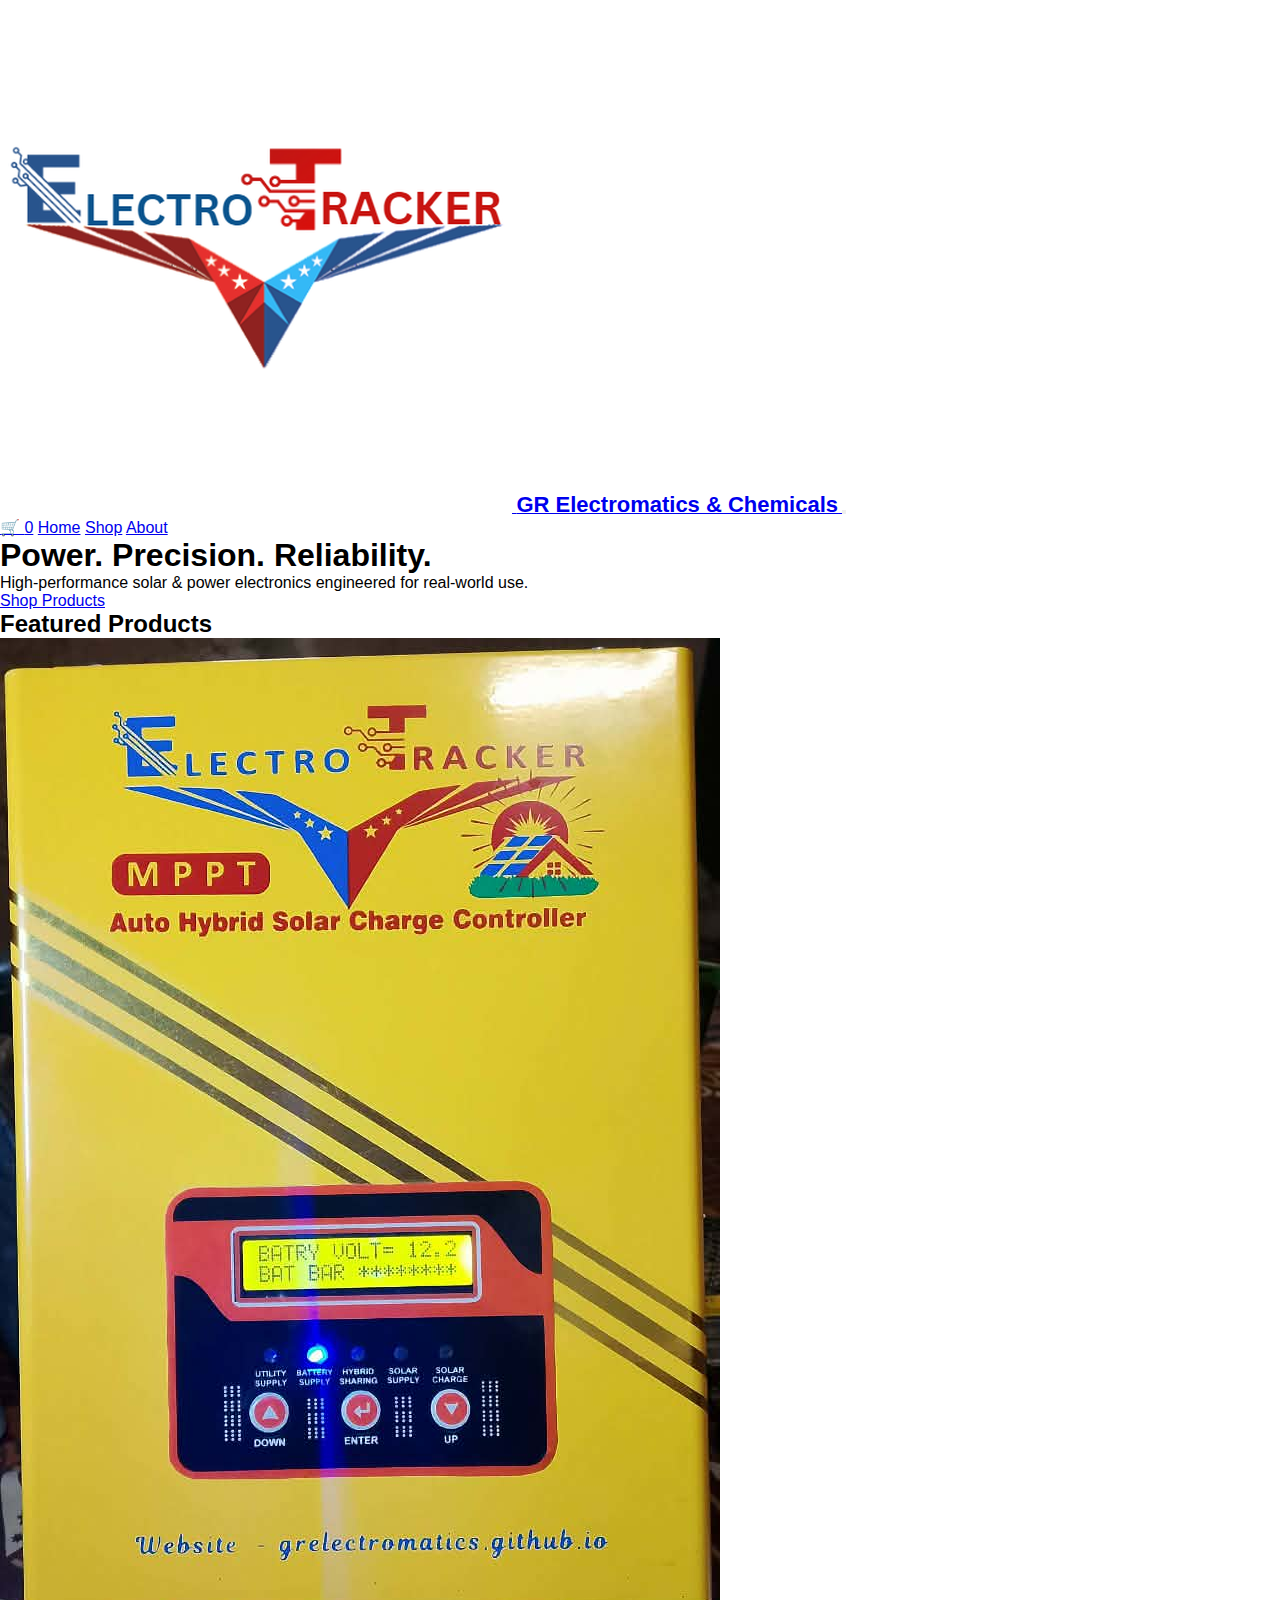
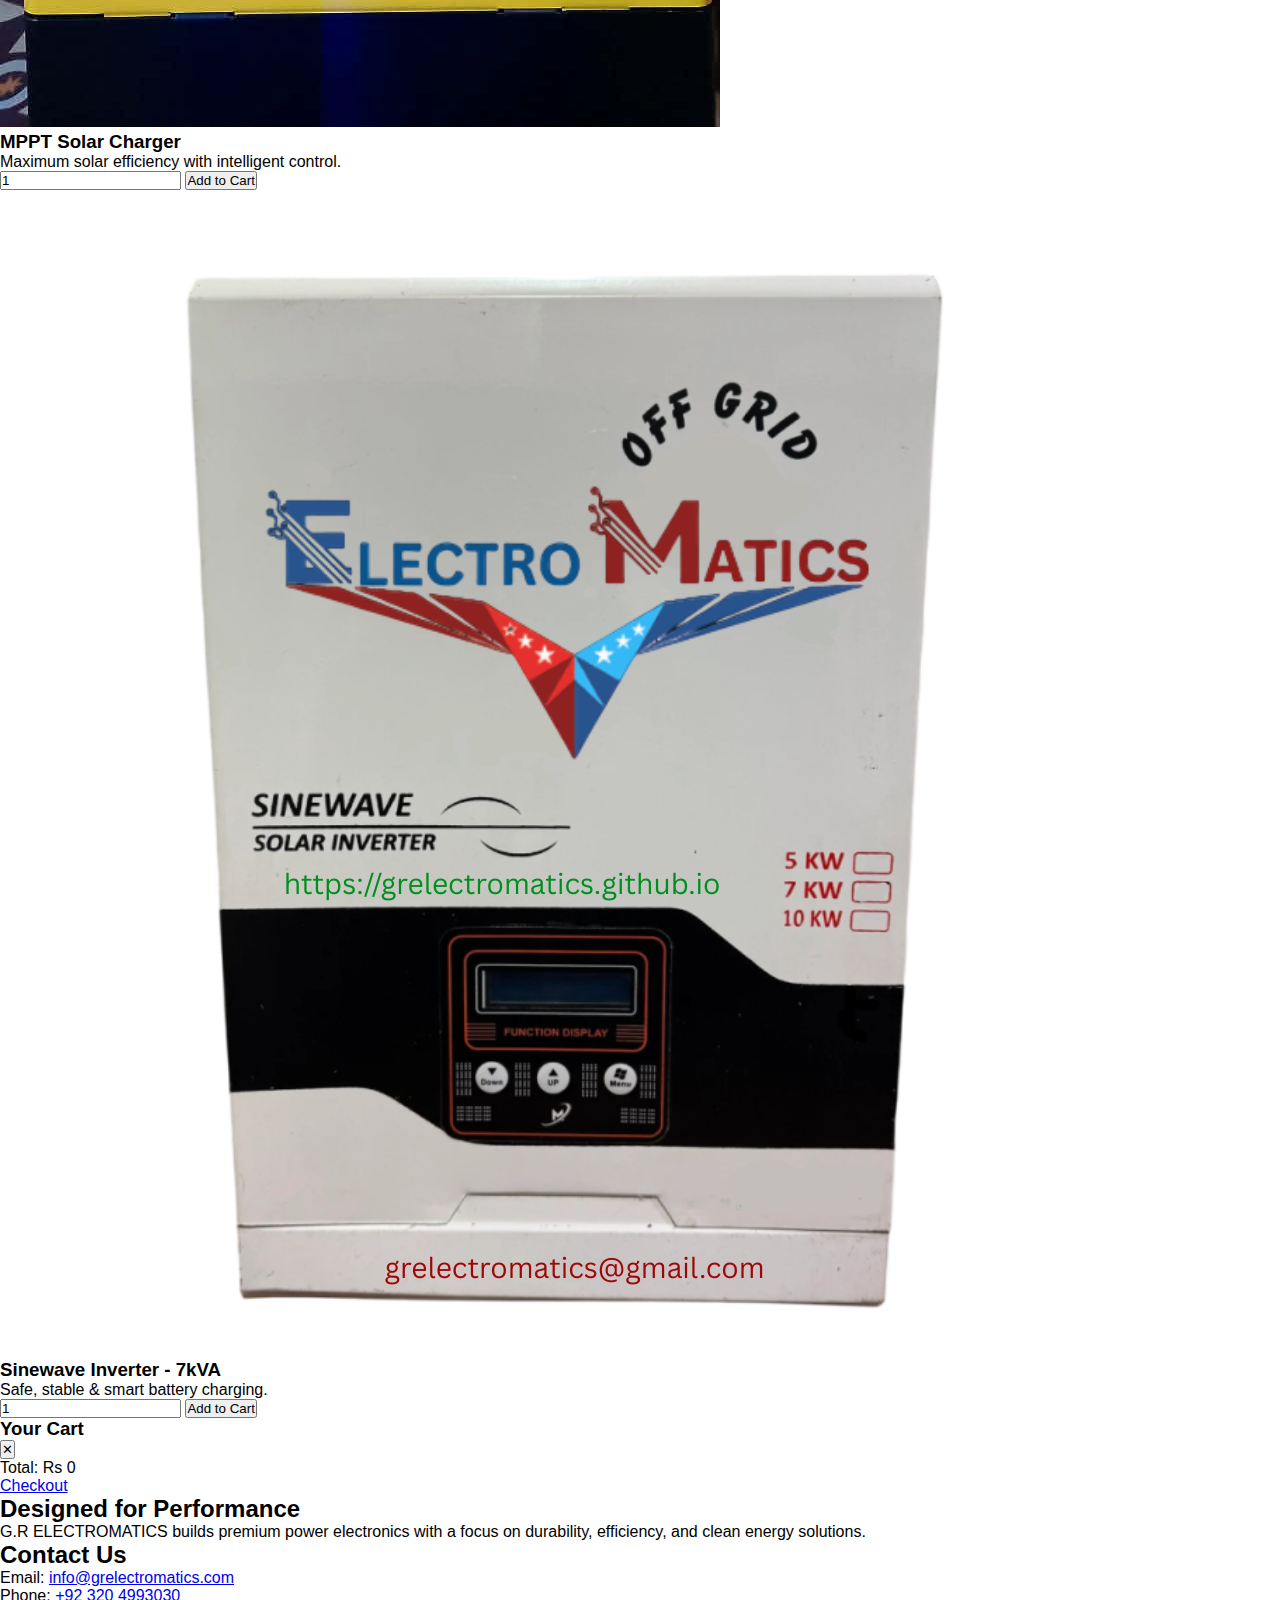
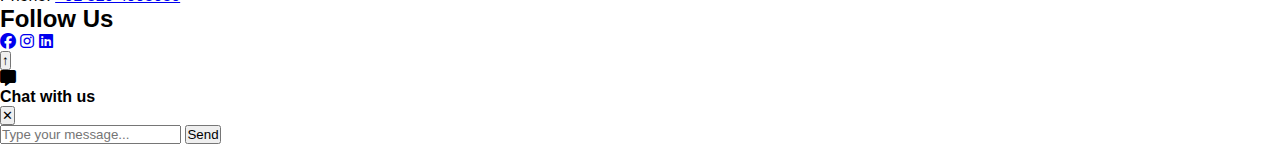
<file: index.html>
<!DOCTYPE html>
<html lang="en">
<head>
  <meta charset="UTF-8">
  <meta name="viewport" content="width=device-width, initial-scale=1">
  <title>G.R ELECTROMATICS & CHEMICALS</title>
  <link rel="icon" href="favicon.ico">
  <link rel="stylesheet" href="style.css">
  <link rel="stylesheet"
        href="https://cdnjs.cloudflare.com/ajax/libs/font-awesome/6.5.0/css/all.min.css">
</head>
<body>

<!-- TOP NAV / BRAND -->
<header class="top-bar">
  <a class="brand" href="index.html">
    <img src="images/your-logo-url.png" class="logo" alt="G.R Electromatics Logo">
   <span style="font-weight: 700; font-size: 22px;">GR Electromatics & Chemicals</span>

  </a>

  <button class="hamburger" id="hamburger"><span></span><span></span><span></span></button>

  <nav class="nav-menu" id="navMenu">
    <a href="#" id="cartLink" class="cart-link">🛒 <span id="cartBadge" class="cart-badge">0</span></a>
    <a class="nav-btn" href="index.html">Home</a>
    <a class="nav-btn" href="shop.html">Shop</a>
    <a class="nav-btn" href="#about">About</a>
  </nav>
</header>

<!-- HERO -->
<section class="intro">
  <div class="intro-content">
    <h1 id="typing">Power. Precision. Reliability.</h1>
    <p>High-performance solar & power electronics engineered for real-world use.</p>
    <a href="shop.html" class="cta-btn">Shop Products</a>
  </div>
</section>

<!-- FEATURED PRODUCTS -->
<section class="catalogue fade-target">
  <h2>Featured Products</h2>
  <div class="product-grid">
    <div class="product-card">
      <img src="images/mppt.jpeg" alt="MPPT Solar Charger">
      <h3>MPPT Solar Charger</h3>
      <p>Maximum solar efficiency with intelligent control.</p>
      <input type="number" min="1" value="1" class="quantity">
      <button class="add-to-cart" data-id="p1" data-name="MPPT Solar Charger" data-price="11500">Add to Cart</button>
    </div>

    <div class="product-card">
      <img src="images/kjkj.png" alt="Sinewave Inverter">
      <h3>Sinewave Inverter - 7kVA</h3>
      <p>Safe, stable & smart battery charging.</p>
      <input type="number" min="1" value="1" class="quantity">
      <button class="add-to-cart" data-id="p2" data-name="Sinewave Inverter" data-price="24000">Add to Cart</button>
    </div>
  </div>
</section>

<!-- CART DRAWER -->
<div id="cartDrawer" class="cart-drawer">
  <div class="cart-header">
    <h3>Your Cart</h3>
    <button id="closeCart">✕</button>
  </div>
  <div id="cartItems"></div>
  <div class="cart-footer">
    <p>Total: Rs <span id="cartTotal">0</span></p>
    <a href="checkout.html" class="checkout-btn">Checkout</a>
  </div>
</div>

<!-- ABOUT -->
<section id="about" class="about fade-target">
  <h2>Designed for Performance</h2>
  <p>
    G.R ELECTROMATICS builds premium power electronics with a focus on durability,
    efficiency, and clean energy solutions.
  </p>
</section>

<!-- CONTACT -->
<footer class="contact fade-target">
  <div class="contact-left">
    <h2>Contact Us</h2>
    <p>Email: <a href="mailto:info@grelectromatics.com">info@grelectromatics.com</a></p>
    <p>Phone: <a href="tel:+923204993030">+92 320 4993030</a></p>
  </div>
  <div class="contact-right">
    <h2>Follow Us</h2>
    <div class="social-icons">
      <a href="#"><i class="fab fa-facebook"></i></a>
      <a href="#"><i class="fab fa-instagram"></i></a>
      <a href="#"><i class="fab fa-linkedin"></i></a>
    </div>
  </div>
</footer>

<!-- SCROLL TO TOP BUTTON -->
<button id="scrollTopBtn">↑</button>

<!-- FLOATING CHAT -->
<div class="chat-icon" id="chatIcon"><i class="fas fa-comment-alt"></i></div>
<div id="chatModal" class="chat-modal">
  <div class="chat-header">
    <h4>Chat with us</h4>
    <button id="closeChat">✕</button>
  </div>
  <form id="chatForm">
    <input id="chatMessage" placeholder="Type your message..." required>
    <button type="submit">Send</button>
  </form>
</div>

<script src="script.js"></script>
</body>
</html>
</file>
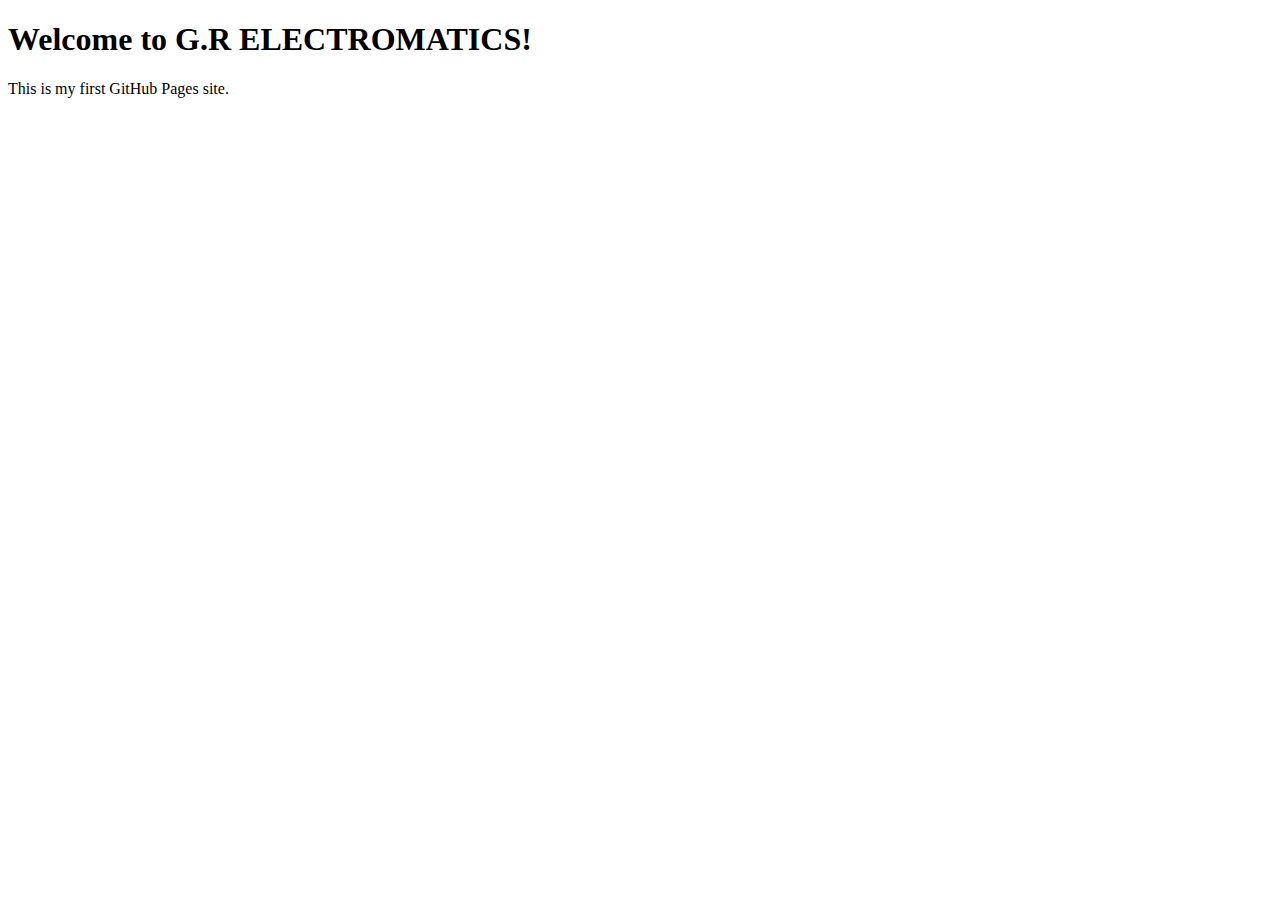
<file: _!DOCTYPE html_.html>
<!DOCTYPE html>
<html lang="en">
<head>
    <meta charset="UTF-8">
    <meta name="viewport" content="width=device-width, initial-scale=1.0">
    <title>G.R ELECTROMATICS</title>
</head>
<body>
    <h1>Welcome to G.R ELECTROMATICS!</h1>
    <p>This is my first GitHub Pages site.</p>
</body>
</html>
</file>
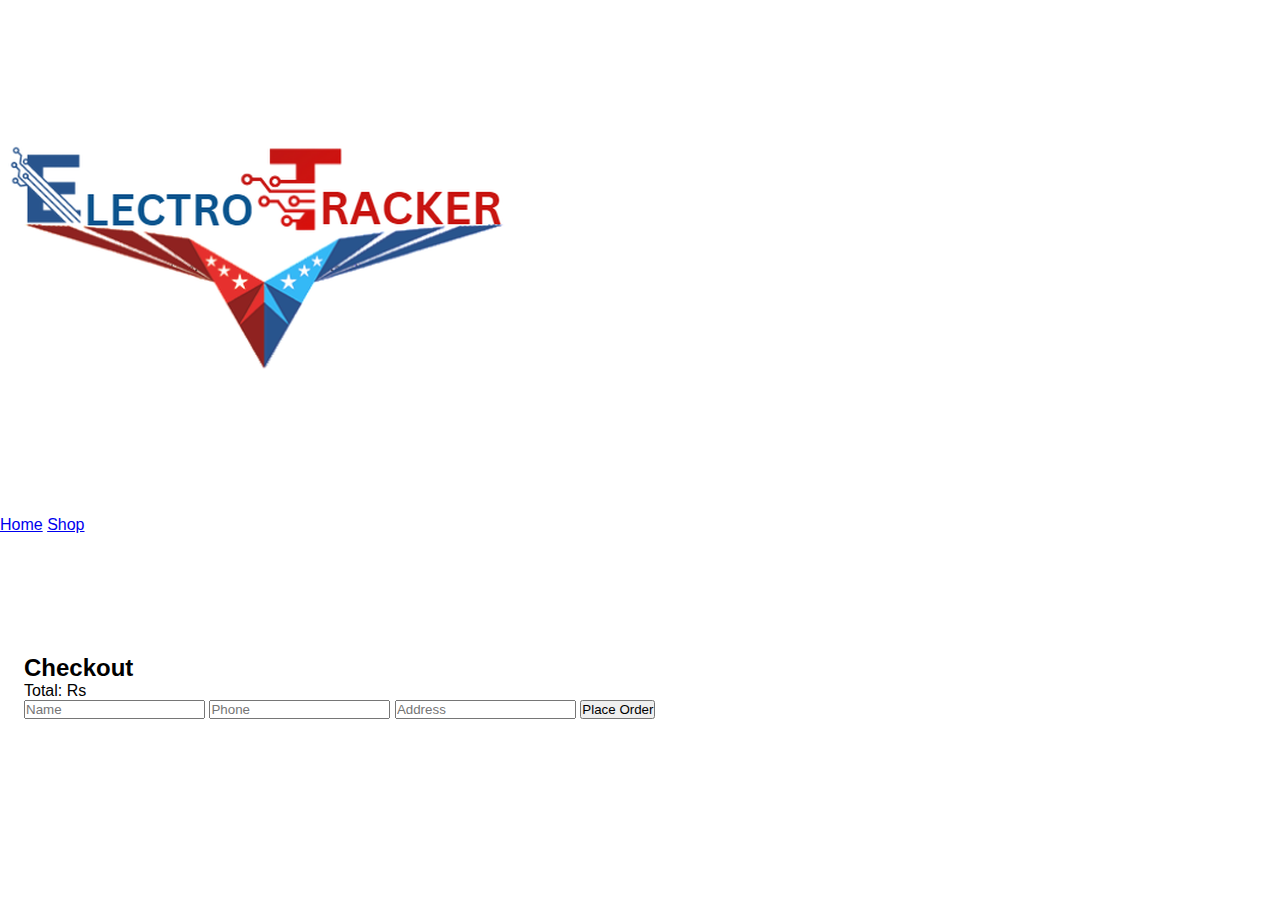
<file: checkout.html>
<!DOCTYPE html>
<html lang="en">
<head>
  <meta charset="UTF-8">
  <meta name="viewport" content="width=device-width, initial-scale=1">
  <title>Checkout - G.R Electromatics</title>
  <link rel="stylesheet" href="style.css">
  <link rel="stylesheet"
        href="https://cdnjs.cloudflare.com/ajax/libs/font-awesome/6.5.0/css/all.min.css">
    <script async src="https://pagead2.googlesyndication.com/pagead/js/adsbygoogle.js?client=ca-pub-4579384217678930"
     crossorigin="anonymous"></script>
  
</head>
<body>

<header class="top-bar">
  <a class="brand" href="index.html">
    <img src="images/your-logo-url.png" class="logo" alt="G.R Electromatics Logo">
  </a>
  <nav class="nav-menu">
    <a class="nav-btn" href="index.html">Home</a>
    <a class="nav-btn" href="shop.html">Shop</a>
  </nav>
</header>

<main style="padding:120px 1.5rem 3rem;">
  <h2>Checkout</h2>

  <div id="checkoutItems"></div>
  <p>Total: Rs <span id="checkoutTotal"></span></p>

  <form>
    <input placeholder="Name" required>
    <input placeholder="Phone" required>
    <input placeholder="Address" required>
    <button type="submit">Place Order</button>
  </form>
</main>

<script src="script.js"></script>
</body>
</html>
</file>
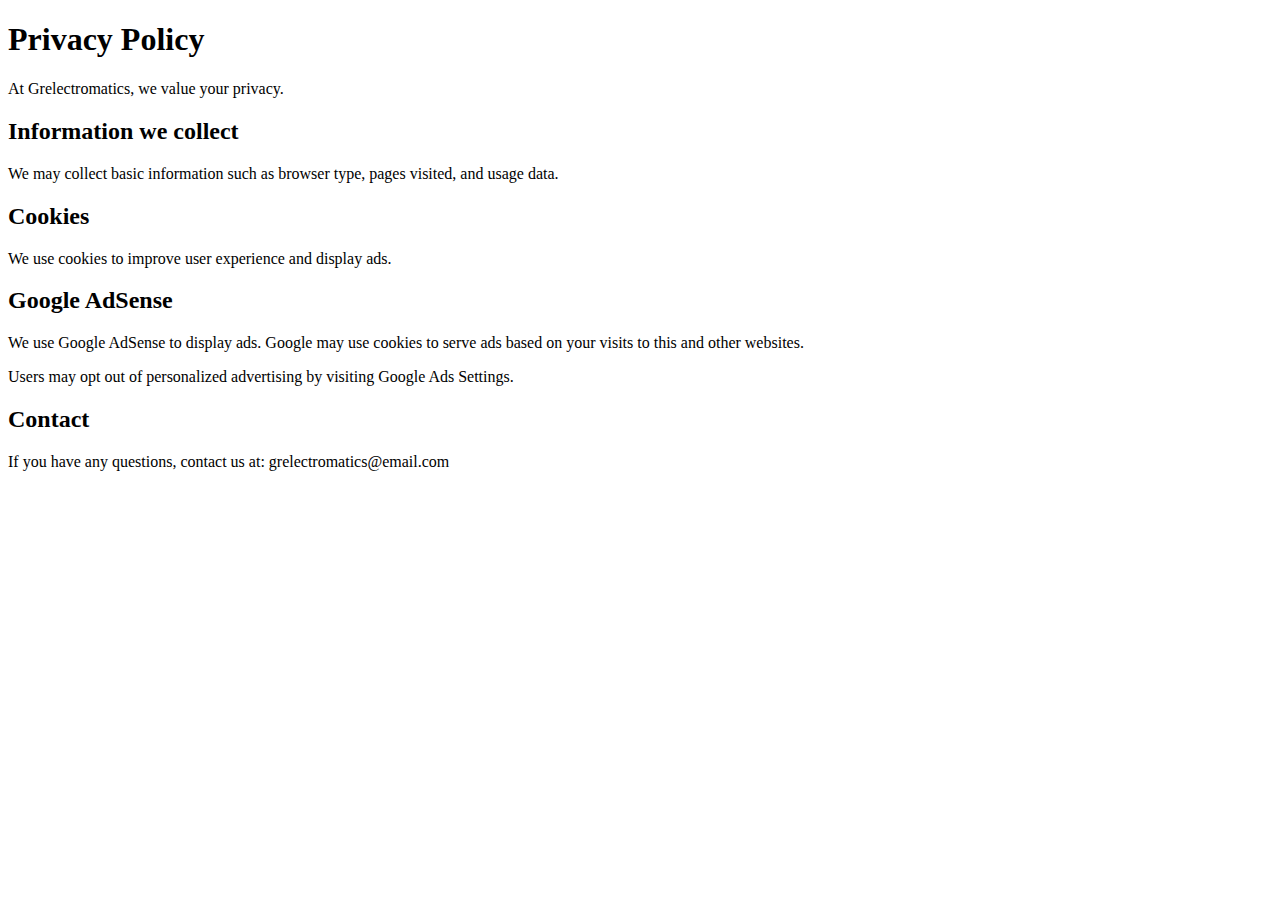
<file: privacy.html>
<!DOCTYPE html>
<html>
<head>
    <title>Privacy Policy</title>
</head>
<body>

<h1>Privacy Policy</h1>

<p>At Grelectromatics, we value your privacy.</p>

<h2>Information we collect</h2>
<p>We may collect basic information such as browser type, pages visited, and usage data.</p>

<h2>Cookies</h2>
<p>We use cookies to improve user experience and display ads.</p>

<h2>Google AdSense</h2>
<p>We use Google AdSense to display ads. Google may use cookies to serve ads based on your visits to this and other websites.</p>

<p>Users may opt out of personalized advertising by visiting Google Ads Settings.</p>

<h2>Contact</h2>
<p>If you have any questions, contact us at: grelectromatics@email.com</p>

</body>
</html>
</file>
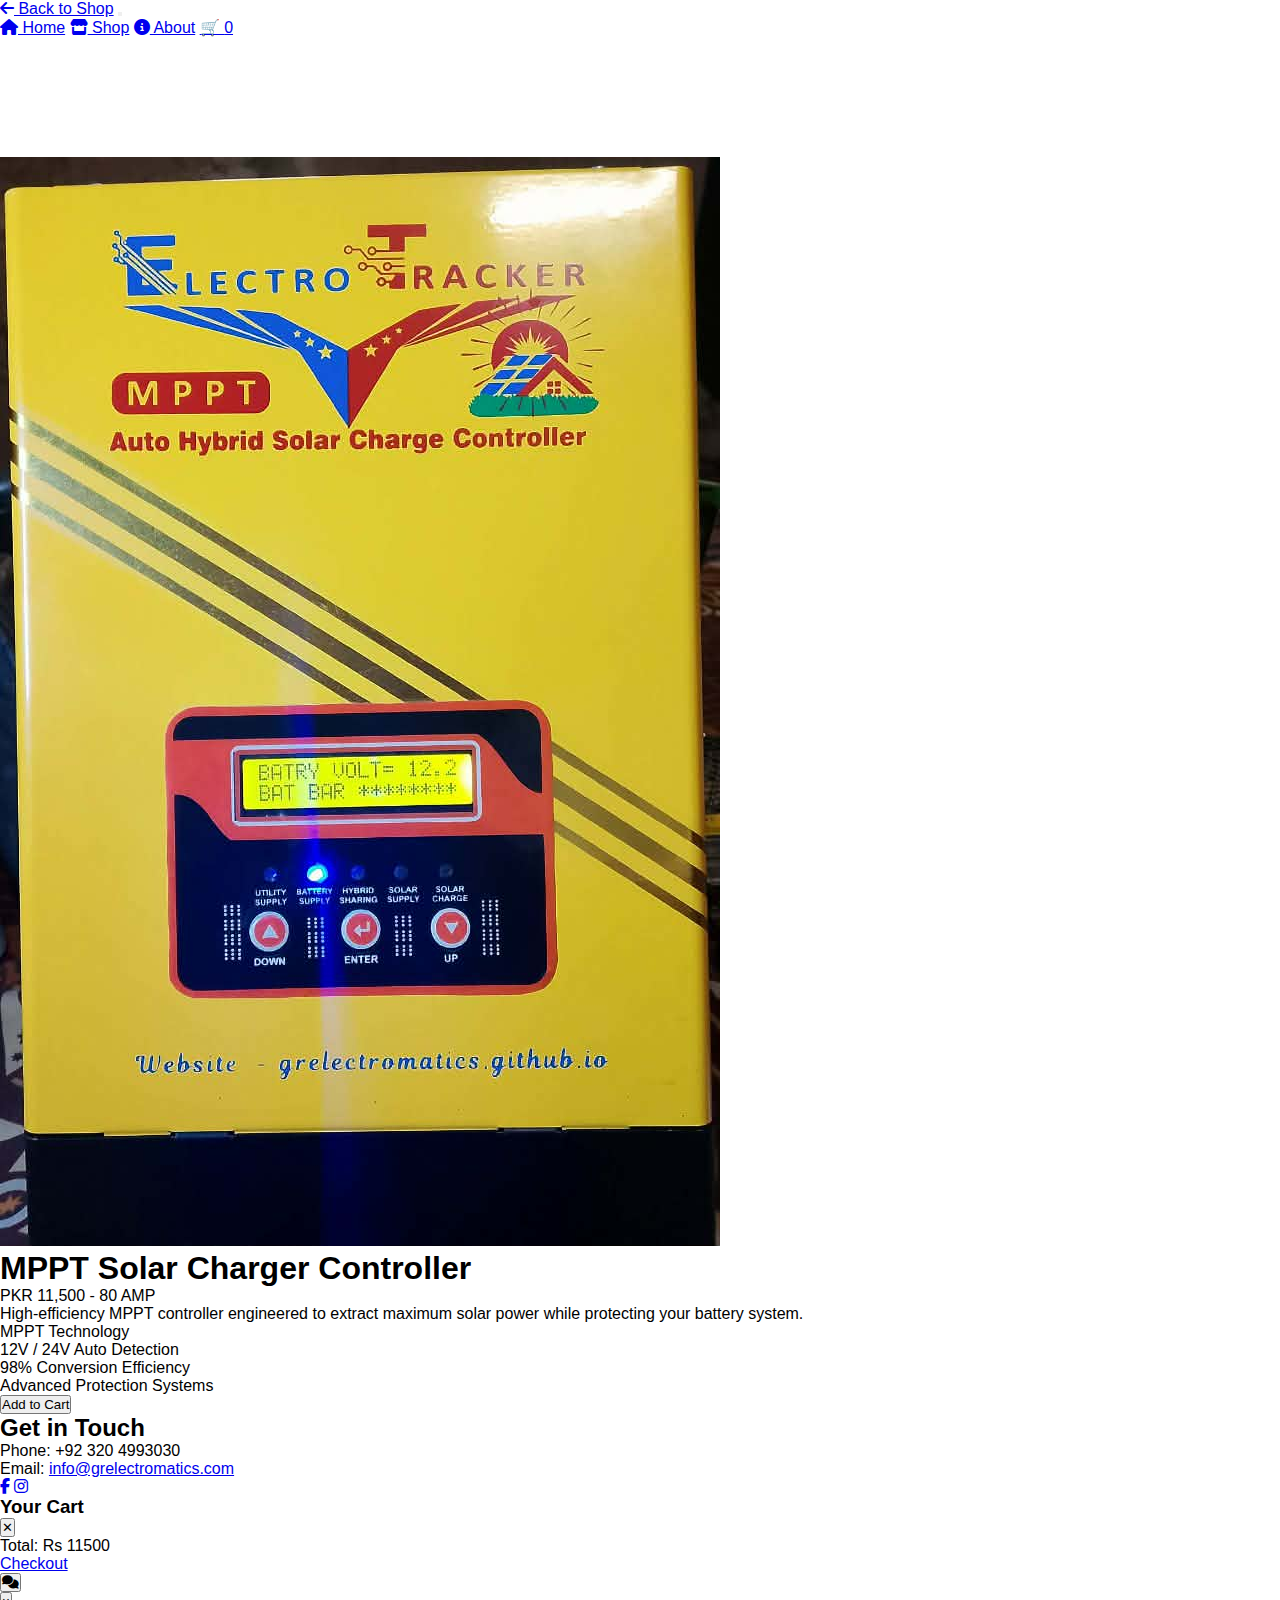
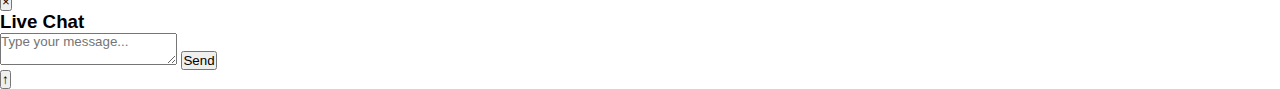
<file: product-mppt.html>
<!DOCTYPE html>
<html lang="en">
<head>
  <meta charset="UTF-8">
  <meta name="viewport" content="width=device-width, initial-scale=1">
  <title>MPPT Solar Charger | G.R ELECTROMATICS</title>
  <link rel="icon" href="favicon.ico">
  <link rel="stylesheet" href="style.css">
  <link rel="stylesheet"
        href="https://cdnjs.cloudflare.com/ajax/libs/font-awesome/6.5.0/css/all.min.css">
  
   <script async src="https://pagead2.googlesyndication.com/pagead/js/adsbygoogle.js?client=ca-pub-4579384217678930"
     crossorigin="anonymous"></script>
    
</head>
<body>

<!-- Top Navigation -->
<header class="top-bar">
  <a class="brand" href="shop.html"><i class="fa-solid fa-arrow-left"></i> Back to Shop</a>
  <button class="hamburger" id="hamburger"><span></span><span></span><span></span></button>
  <nav class="nav-menu" id="navMenu">
    <a class="nav-btn" href="index.html"><i class="fa-solid fa-house"></i> Home</a>
    <a class="nav-btn" href="shop.html"><i class="fa-solid fa-store"></i> Shop</a>
    <a class="nav-btn" href="#about"><i class="fa-solid fa-circle-info"></i> About</a>
    <a href="#" id="cartLink" class="cart-link">
      🛒 <span id="cartBadge" class="cart-badge">0</span>
    </a>
  </nav>
</header>

<!-- Product Detail -->
<section class="product-detail" style="padding-top:120px;">
  <div class="product-image">
    <img src="images/mppt.jpeg" alt="MPPT Solar Charger">
  </div>

  <div class="product-info">
    <h1>MPPT Solar Charger Controller</h1>
    <p class="price">PKR 11,500 - 80 AMP</p>
    <p>High-efficiency MPPT controller engineered to extract maximum solar power while protecting your battery system.</p>
    <ul>
      <li>MPPT Technology</li>
      <li>12V / 24V Auto Detection</li>
      <li>98% Conversion Efficiency</li>
      <li>Advanced Protection Systems</li>
    </ul>

    <button class="add-to-cart"
      data-id="p1"
      data-name="MPPT Solar Charger Controller"
      data-price="11500">
      Add to Cart
    </button>
  </div>
</section>

<!-- Contact & Footer -->
<footer class="contact fade-target">
  <div class="contact-left">
    <h2>Get in Touch</h2>
    <p>Phone: +92 320 4993030</p>
    <p>Email: <a href="mailto:info@grelectromatics.com">info@grelectromatics.com</a></p>
    <div class="social-icons">
      <a href="#" aria-label="Facebook"><i class="fa-brands fa-facebook-f"></i></a>
      <a href="#" aria-label="Instagram"><i class="fa-brands fa-instagram"></i></a>
    </div>
  </div>
</footer>

<!-- Cart Drawer -->
<div id="cartDrawer" class="cart-drawer">
  <div class="cart-header">
    <h3>Your Cart</h3>
    <button id="closeCart">✕</button>
  </div>
  <div id="cartItems"></div>
  <div class="cart-footer">
    <p>Total: Rs <span id="cartTotal">11500</span></p>
    <a href="checkout.html" class="checkout-btn">Checkout</a>
  </div>
</div>

<!-- Floating Chat -->
<button class="chat-icon" id="chatIcon"><i class="fa-solid fa-comments"></i></button>
<div id="chatModal" class="chat-modal">
  <button class="close-btn" id="closeChat">&times;</button>
  <h3>Live Chat</h3>
  <form id="chatForm">
    <textarea id="chatMessage" placeholder="Type your message..." required></textarea>
    <button type="submit">Send</button>
  </form>
</div>

<!-- Scroll-to-Top -->
<button id="scrollTopBtn" title="Go to top">↑</button>

<script src="script.js"></script>
</body>
</html>
</file>
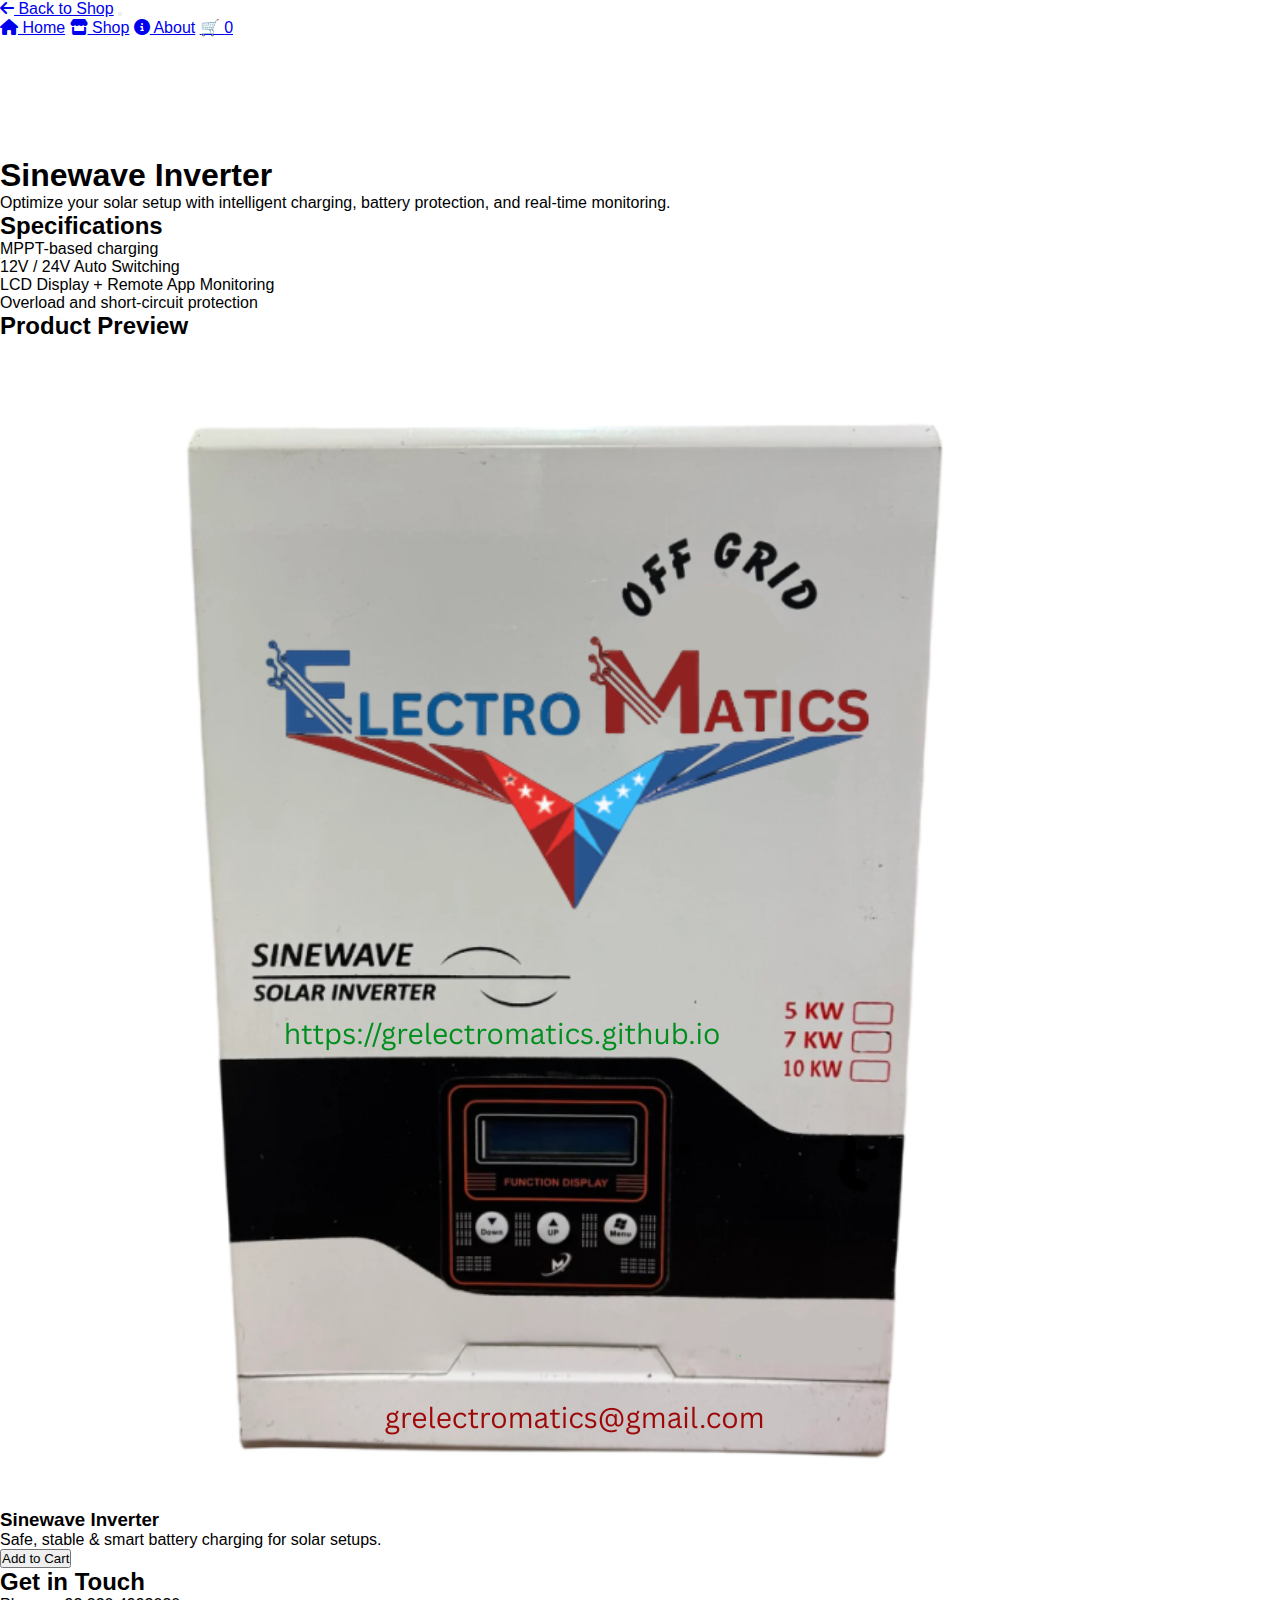
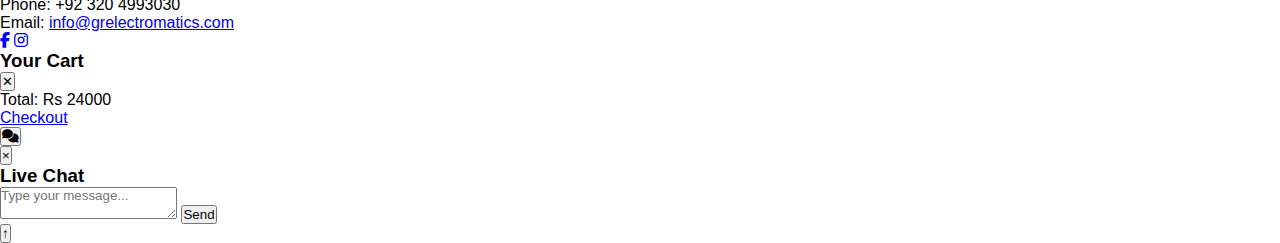
<file: product-solar-charger.html>
<!DOCTYPE html>
<html lang="en">
<head>
  <meta charset="UTF-8">
  <meta name="viewport" content="width=device-width, initial-scale=1">
  <title>SINEWAVE INVERTER | G.R ELECTROMATICS</title>
  <link rel="icon" href="favicon.ico">
  <link rel="stylesheet" href="style.css">
  <link rel="stylesheet"
        href="https://cdnjs.cloudflare.com/ajax/libs/font-awesome/6.5.0/css/all.min.css">
     <script async src="https://pagead2.googlesyndication.com/pagead/js/adsbygoogle.js?client=ca-pub-4579384217678930"
     crossorigin="anonymous"></script>
   
</head>
<body>

<!-- Top Navigation -->
<header class="top-bar">
  <a class="brand" href="shop.html"><i class="fa-solid fa-arrow-left"></i> Back to Shop</a>
  <button class="hamburger" id="hamburger"><span></span><span></span><span></span></button>
  <nav class="nav-menu" id="navMenu">
    <a class="nav-btn" href="index.html"><i class="fa-solid fa-house"></i> Home</a>
    <a class="nav-btn" href="shop.html"><i class="fa-solid fa-store"></i> Shop</a>
    <a class="nav-btn" href="#about"><i class="fa-solid fa-circle-info"></i> About</a>
    <a href="#" id="cartLink" class="cart-link">
      🛒 <span id="cartBadge" class="cart-badge">0</span>
    </a>
  </nav>
</header>

<!-- Product Hero -->
<section class="intro fade-target" style="padding-top:120px;">
  <div class="intro-content">
    <h1>Sinewave Inverter</h1>
    <p>Optimize your solar setup with intelligent charging, battery protection, and real-time monitoring.</p>
  </div>
</section>

<!-- Product Details -->
<section class="catalogue fade-target">
  <h2>Specifications</h2>
  <ul>
    <li>MPPT-based charging</li>
    <li>12V / 24V Auto Switching</li>
    <li>LCD Display + Remote App Monitoring</li>
    <li>Overload and short-circuit protection</li>
  </ul>

  <h2>Product Preview</h2>
  <div class="product-grid">
    <div class="product-card fade-target">
      <img src="images/kjkj.png" alt="Solar Inverter">
      <h3>Sinewave Inverter</h3>
      <p>Safe, stable & smart battery charging for solar setups.</p>
      <button class="add-to-cart"
        data-id="p2"
        data-name="Solar Inverter"
        data-price="24,000">
        Add to Cart
      </button>
    </div>
  </div>
</section>

<!-- Contact & Footer -->
<footer class="contact fade-target">
  <div class="contact-left">
    <h2>Get in Touch</h2>
    <p>Phone: +92 320 4993030</p>
    <p>Email: <a href="mailto:info@grelectromatics.com">info@grelectromatics.com</a></p>
    <div class="social-icons">
      <a href="#" aria-label="Facebook"><i class="fa-brands fa-facebook-f"></i></a>
      <a href="#" aria-label="Instagram"><i class="fa-brands fa-instagram"></i></a>
    </div>
  </div>
</footer>

<!-- Cart Drawer -->
<div id="cartDrawer" class="cart-drawer">
  <div class="cart-header">
    <h3>Your Cart</h3>
    <button id="closeCart">✕</button>
  </div>
  <div id="cartItems"></div>
  <div class="cart-footer">
    <p>Total: Rs <span id="cartTotal">24000</span></p>
    <a href="checkout.html" class="checkout-btn">Checkout</a>
  </div>
</div>

<!-- Floating Chat -->
<button class="chat-icon" id="chatIcon"><i class="fa-solid fa-comments"></i></button>
<div id="chatModal" class="chat-modal">
  <button class="close-btn" id="closeChat">&times;</button>
  <h3>Live Chat</h3>
  <form id="chatForm">
    <textarea id="chatMessage" placeholder="Type your message..." required></textarea>
    <button type="submit">Send</button>
  </form>
</div>

<!-- Scroll-to-Top -->
<button id="scrollTopBtn" title="Go to top">↑</button>

<script src="script.js"></script>
</body>
</html>
</file>
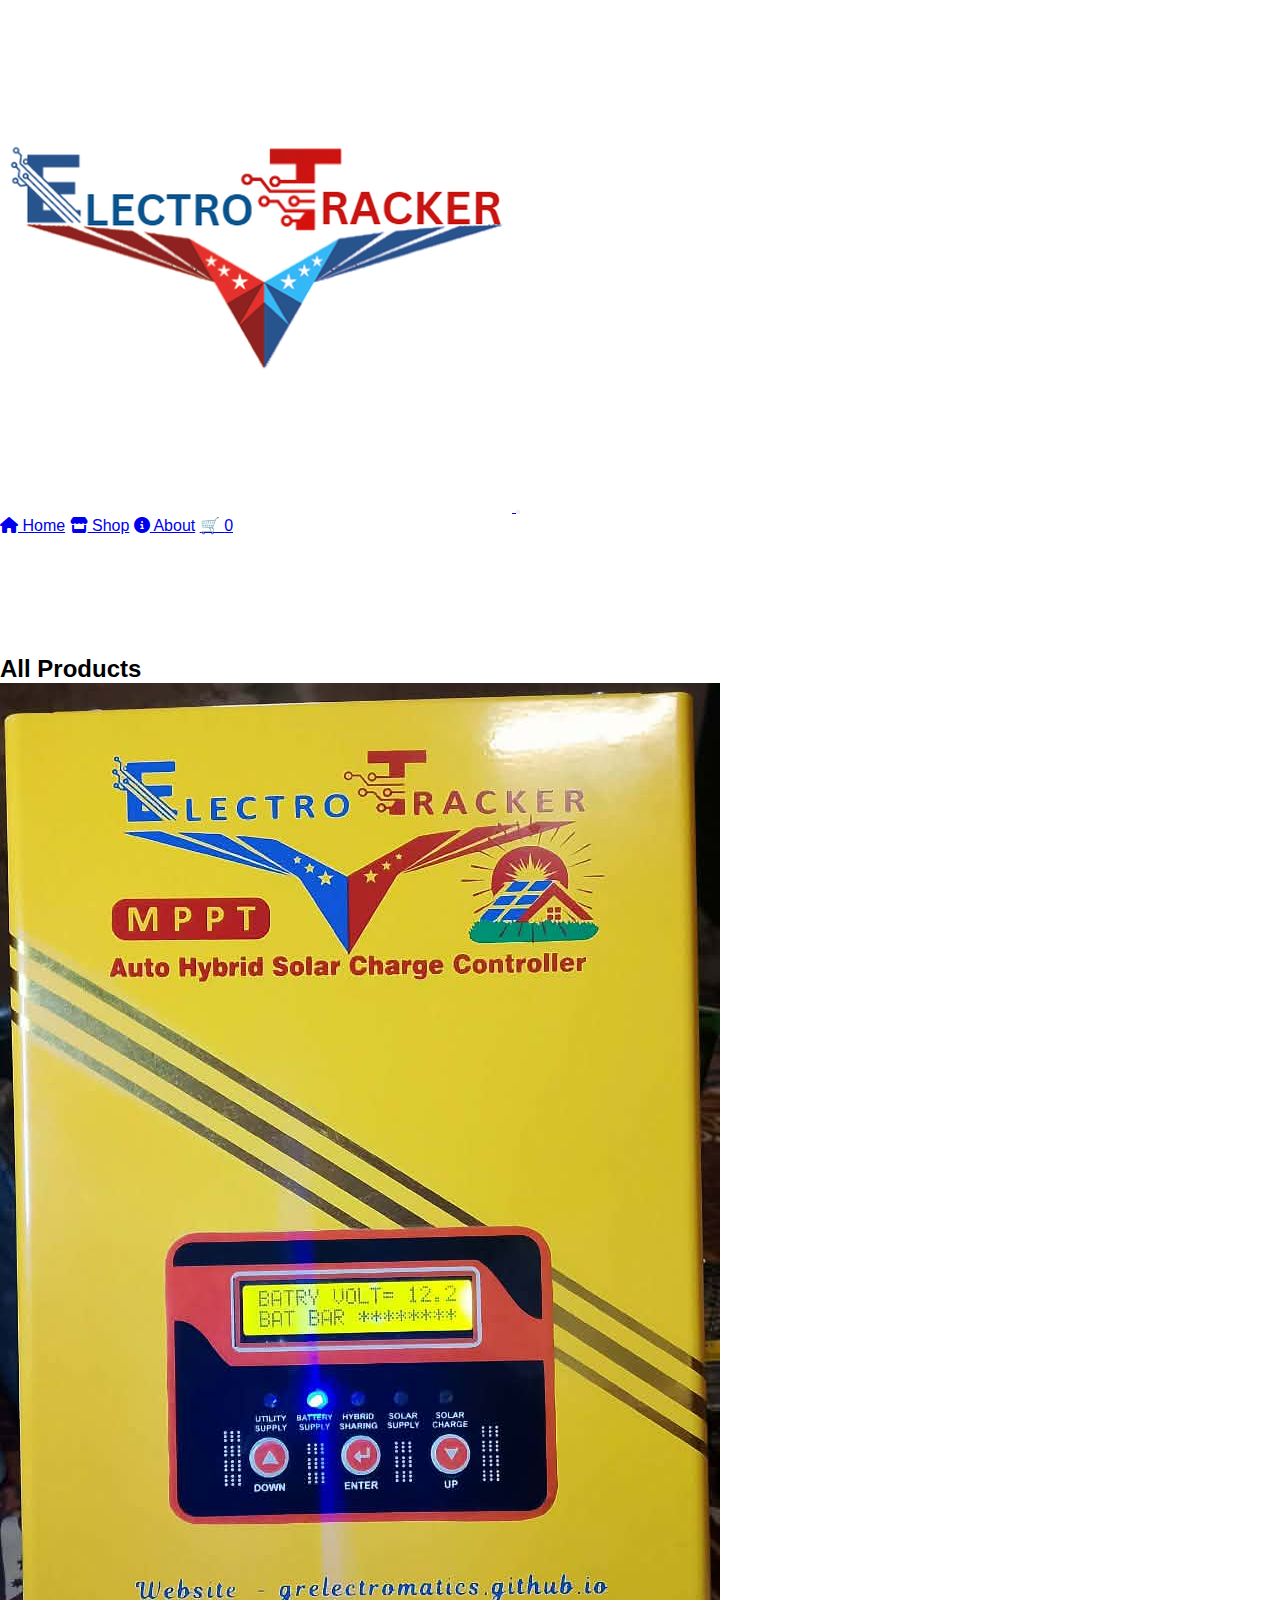
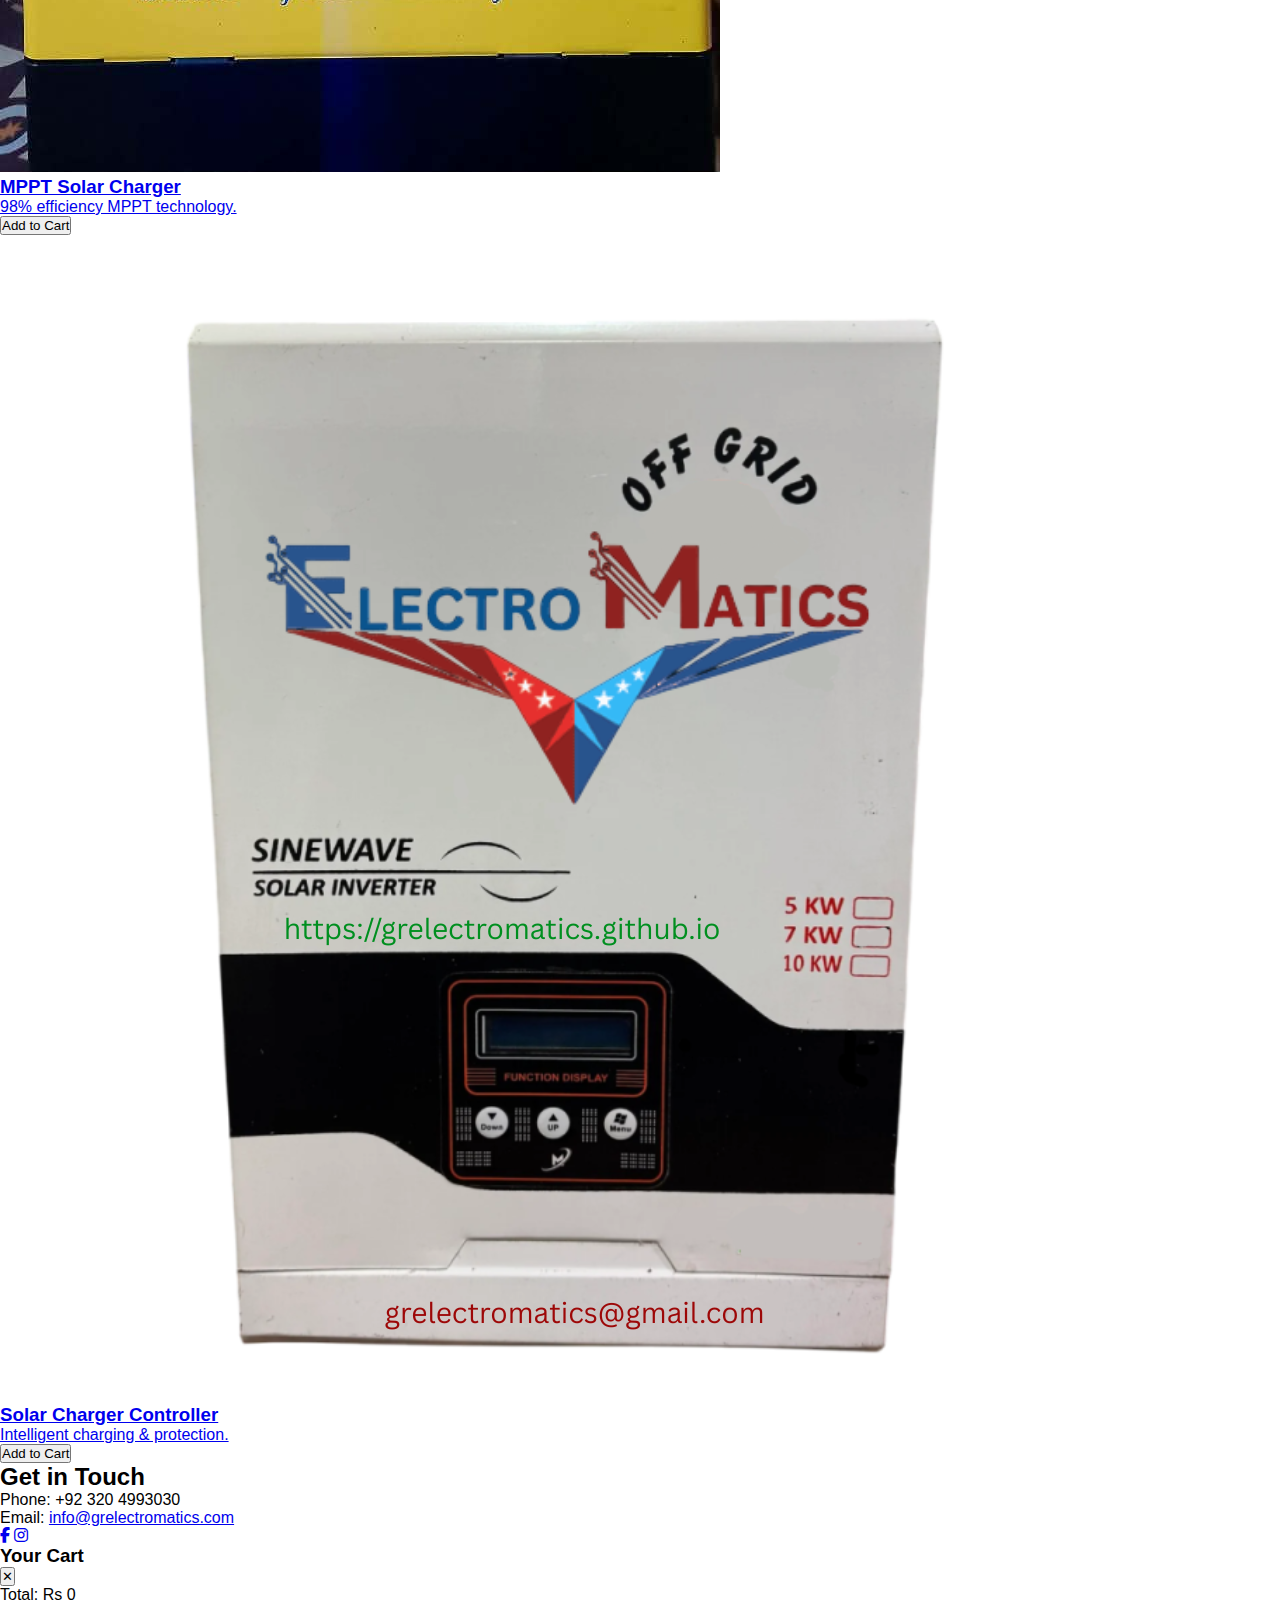
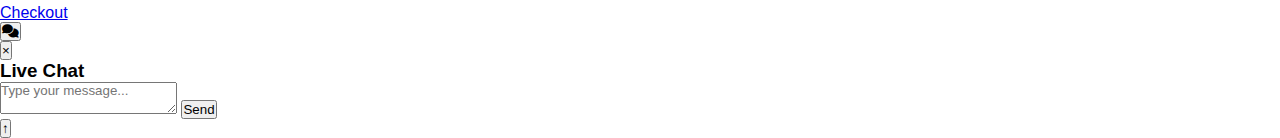
<file: shop.html>
<!DOCTYPE html>
<html lang="en">
<head>
  <meta charset="UTF-8">
  <meta name="viewport" content="width=device-width, initial-scale=1">
  <title>Shop | G.R ELECTROMATICS</title>
  <link rel="icon" href="favicon.ico">
  <link rel="stylesheet" href="style.css">
  <link rel="stylesheet"
        href="https://cdnjs.cloudflare.com/ajax/libs/font-awesome/6.5.0/css/all.min.css">
  <script async src="https://pagead2.googlesyndication.com/pagead/js/adsbygoogle.js?client=ca-pub-5606602538993349"
     crossorigin="anonymous"></script>
</head>
<body>

<!-- Top Navigation -->
<header class="top-bar">
  <a class="brand" href="index.html">
    <img src="images/your-logo-url.png" alt="G.R ELECTROMATICS Logo" class="logo">
  </a>
  <button class="hamburger" id="hamburger"><span></span><span></span><span></span></button>
  <nav class="nav-menu" id="navMenu">
    <a class="nav-btn" href="index.html"><i class="fa-solid fa-house"></i> Home</a>
    <a class="nav-btn" href="shop.html"><i class="fa-solid fa-store"></i> Shop</a>
    <a class="nav-btn" href="#about"><i class="fa-solid fa-circle-info"></i> About</a>
    <a href="#" id="cartLink" class="cart-link">
      🛒 <span id="cartBadge" class="cart-badge">0</span>
    </a>
  </nav>
</header>

<!-- Catalogue / Product Grid -->
<section class="catalogue" style="padding-top:120px;">
  <h2>All Products</h2>

  <div class="product-grid">

    <div class="product-card fade-target">
      <a href="product-mppt.html">
        <img src="images/mppt.jpeg" alt="MPPT Solar Charger">
        <h3>MPPT Solar Charger</h3>
        <p>98% efficiency MPPT technology.</p>
      </a>
      <button class="add-to-cart"
        data-id="p1"
        data-name="MPPT Solar Charger"
        data-price="11,500">
        Add to Cart
      </button>
    </div>

    <div class="product-card fade-target">
      <a href="product-solar-charger.html">
        <img src="images/kjkj.png" alt="Solar Charger Controller">
        <h3>Solar Charger Controller</h3>
        <p>Intelligent charging & protection.</p>
      </a>
      <button class="add-to-cart"
        data-id="p2"
        data-name="Solar Charger Controller"
        data-price="11,500">
        Add to Cart
      </button>
    </div>

  </div>
</section>

<!-- Contact & Footer -->
<footer class="contact fade-target">
  <div class="contact-left">
    <h2>Get in Touch</h2>
    <p>Phone: +92 320 4993030</p>
    <p>Email: <a href="mailto:info@grelectromatics.com">info@grelectromatics.com</a></p>
    <div class="social-icons">
      <a href="#" aria-label="Facebook"><i class="fa-brands fa-facebook-f"></i></a>
      <a href="#" aria-label="Instagram"><i class="fa-brands fa-instagram"></i></a>
    </div>
  </div>
</footer>

<!-- Cart Drawer -->
<div id="cartDrawer" class="cart-drawer">
  <div class="cart-header">
    <h3>Your Cart</h3>
    <button id="closeCart">✕</button>
  </div>
  <div id="cartItems"></div>
  <div class="cart-footer">
    <p>Total: Rs <span id="cartTotal">0</span></p>
    <a href="checkout.html" class="checkout-btn">Checkout</a>
  </div>
</div>

<!-- Floating Chat -->
<button class="chat-icon" id="chatIcon"><i class="fa-solid fa-comments"></i></button>
<div id="chatModal" class="chat-modal">
  <button class="close-btn" id="closeChat">&times;</button>
  <h3>Live Chat</h3>
  <form id="chatForm">
    <textarea id="chatMessage" placeholder="Type your message..." required></textarea>
    <button type="submit">Send</button>
  </form>
</div>

<!-- Scroll-to-Top -->
<button id="scrollTopBtn" title="Go to top">↑</button>

<script src="script.js"></script>
</body>
</html>
</file>
<file: style.css>
/* RESET */
*{margin:0;padding:0;box-sizing:border-box;font-family:Arial;}

/* NAV */
.navbar{
  display:flex;
  justify-content:space-between;
  padding:15px 30px;
  background:white;
  position:sticky;
  top:0;
  box-shadow:0 2px 10px rgba(0,0,0,0.05);
}

.navbar nav a{
  margin:0 10px;
  text-decoration:none;
  color:black;
}

/* HERO */
.hero{
  height:90vh;
  background:url("images/solar.jpg") center/cover;
  display:flex;
  align-items:center;
  padding:60px;
  color:white;
}

.hero h1{font-size:48px;}

.btn{
  padding:12px 25px;
  background:black;
  color:white;
  display:inline-block;
  margin-top:20px;
  text-decoration:none;
}

/* SECTIONS */
.section{
  padding:60px;
  text-align:center;
}

/* GRID */
.grid{
  display:grid;
  grid-template-columns:repeat(auto-fit,minmax(220px,1fr));
  gap:20px;
  margin-top:30px;
}

/* CARDS */
.card{
  background:white;
  padding:20px;
  border-radius:10px;
  box-shadow:0 5px 20px rgba(0,0,0,0.05);
}

.card img{
  width:100%;
  height:180px;
  object-fit:contain;
}

.card button{
  margin-top:10px;
  padding:10px;
  background:black;
  color:white;
  border:none;
}

/* CATEGORIES */
.cat{
  padding:30px;
  background:#f4f4f4;
  border-radius:10px;
}

/* BENEFITS */
.benefits{
  padding:60px;
  background:#fafafa;
}

/* TESTIMONIALS */
.review{
  padding:20px;
  background:#fff;
  box-shadow:0 2px 10px rgba(0,0,0,0.05);
}

/* BLOG */
.post{
  padding:20px;
  background:#fff;
}

/* NEWSLETTER */
.newsletter{
  padding:60px;
  text-align:center;
}

.newsletter input{
  padding:10px;
  width:200px;
}

/* CART */
.cart{
  position:fixed;
  right:0;
  top:0;
  width:300px;
  height:100%;
  background:white;
  padding:20px;
  box-shadow:-5px 0 20px rgba(0,0,0,0.1);
}
</file>
